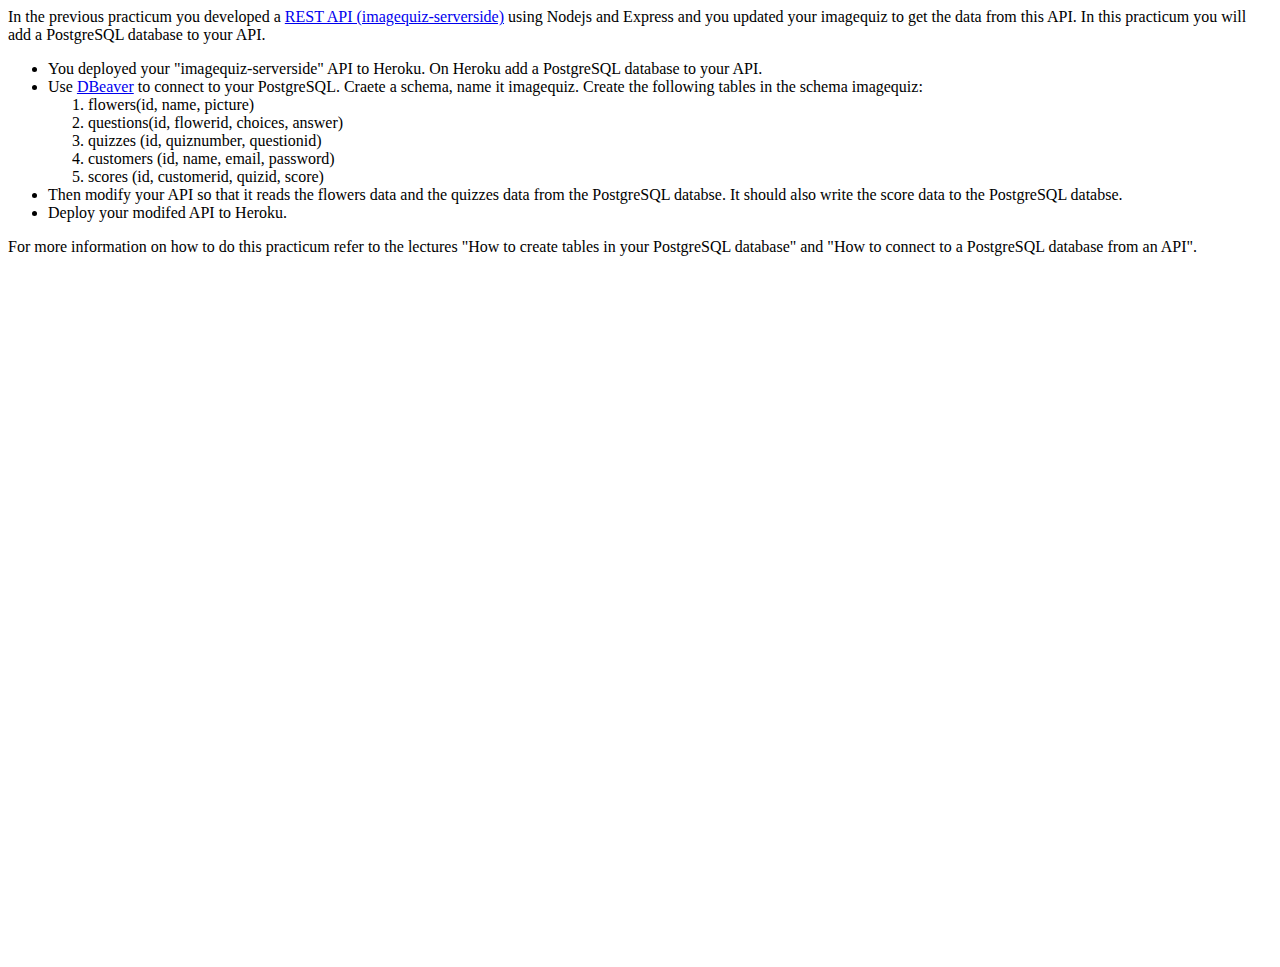
<file: practicum/week-8/index.html>
<!DOCTYPE html>
<html lang="en">

<head>
    <meta charset="UTF-8">
    <meta name="viewport" content="width=device-width, initial-scale=1.0">
    <!--DO NOT CHANGE THE FOLLOWING LINES !!!-->
    <link rel="stylesheet" href="styles.css">
    <script src="https://habahram.github.io/ISTA330/practicum/week-8/tests.js" type="text/javascript"></script>
    <title>Document</title>
</head>

<body>
   <div>
       In the previous practicum you developed a <a href="https://restfulapi.net">REST API (imagequiz-serverside)</a> using Nodejs and 
       Express and you updated your imagequiz to get the data from this API. In this practicum you will add a PostgreSQL database to
       your API.

       <ul>
           <li>You deployed your "imagequiz-serverside" API to Heroku. On Heroku add a PostgreSQL database to your API.</li>
           <li>
            Use <a href="https://dbeaver.io/">DBeaver</a> to connect to your PostgreSQL. Craete a schema, name it 
            imagequiz. Create the following tables in the schema imagequiz:
            <ol>
                <li>flowers(id, name, picture)</li>
                <li>questions(id, flowerid, choices, answer) </li>
                <li>quizzes (id, quiznumber, questionid)</li>
                <li>customers (id, name, email, password)</li>
                <li>scores (id, customerid, quizid, score)</li>
            </ol>
           </li>
           <li>
            Then modify your API so that it reads the flowers data and the quizzes data from the PostgreSQL databse. It should also write
            the score data to the PostgreSQL databse.
           </li>
           <li>
            Deploy your modifed API to Heroku.
           </li>
       </ul>

       For more information on how to do this practicum refer to the lectures "How to create tables in your PostgreSQL database"
       and "How to connect to a PostgreSQL database from an API".
       
       
   </div>
    <div class="iframe-container">
        <iframe id="myApplicationFrame" src="" allowfullscreen></iframe>
    </div>
</body>

</html>
</file>
<file: practicum/week-8/styles.css>
html, body { height: 100%; }

.iframe-container {
   overflow: hidden;
   /* 16:9 aspect ratio */
   padding-top: 56.25%;
   position: relative;
 }
 
 .iframe-container iframe {
    border: 0;
    height: 100%;
    left: 0;
    position: absolute;
    top: 0;
    width: 100%;
 }
</file>
